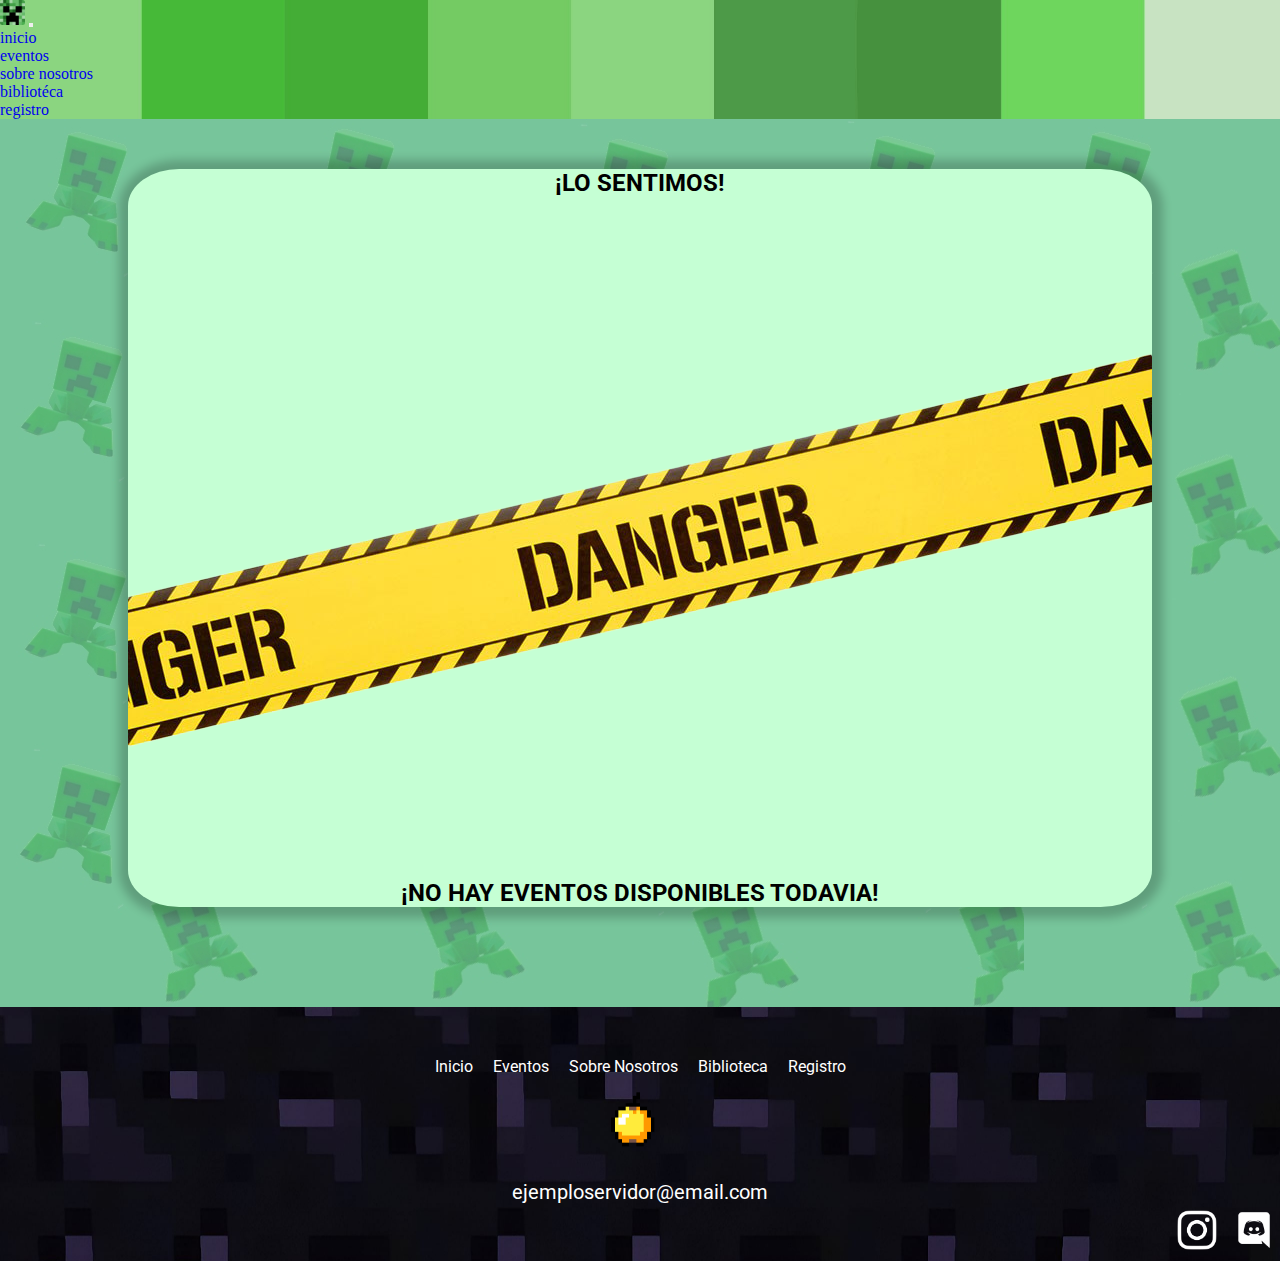
<file: pages/eventos.html>
<!DOCTYPE html>
<html lang="en">
<head>
    <meta charset="UTF-8">
    <meta http-equiv="X-UA-Compatible" content="IE=edge">
    <meta name="viewport" content="width=device-width, initial-scale=1.0">
    <title>Eventos | PreEntrega-villagra</title>
    <link rel="stylesheet" href="../css/style.css">

    <!-- BOOSTRAP -->

    <link href="https://cdn.jsdelivr.net/npm/bootstrap@5.3.0-alpha1/dist/css/bootstrap.min.css" rel="stylesheet" integrity="sha384-GLhlTQ8iRABdZLl6O3oVMWSktQOp6b7In1Zl3/Jr59b6EGGoI1aFkw7cmDA6j6gD" crossorigin="anonymous">

</head>
<body>

    <header id="header3">

        <nav class="navbar navbar-expand-lg bg-body-tertiary">
            <div class="container-fluid">
              <a class="navbar-brand" href="../index.html"><img src="../img/logo.png" class="logo" alt="logo creeper"></a>
              <button class="navbar-toggler" type="button" data-bs-toggle="collapse" data-bs-target="#navbarNavDropdown" aria-controls="navbarNavDropdown" aria-expanded="false" aria-label="Toggle navigation">
                <span class="navbar-toggler-icon"></span>
              </button>
              <div class="collapse navbar-collapse" id="navbarNavDropdown">
                <ul class="navbar-nav">
                  <li class="nav-item">
                    <a class="nav-link active" aria-current="page" href="../index.html">inicio</a>
                  </li>
                  <li class="nav-item">
                    <a class="nav-link" href="../pages/eventos.html">eventos</a>
                  </li>
                  <li class="nav-item">
                    <a class="nav-link" href="../pages/sobre-nosotros.html">sobre nosotros</a>
                  </li>
                  <li class="nav-item">
                    <a class="nav-link" href="../pages/biblioteca.html">bibliotéca</a>
                  </li>
                  <li class="nav-item">
                    <a class="nav-link" href="../pages/registro.html">registro</a>
                  </li>
                </ul>
              </div>
            </div>
          </nav>

    </header>

    <main>

      <section class="box">

        <div class="event text">
          <h2>¡lo sentimos!</h2>

          <img src="../img/pngwing(1).com.png" alt="cintas de seguridad" class="event-img">

          <h2>¡no hay eventos disponibles todavia!</h2>
        </div>

      </section>

    </main>

    <footer>

      <div class="footer-div">

        <nav class="footer-nav">
          <ul class="footer-nav-ul text">
            <li><a href="../index.html">Inicio</a></li>
            <li><a href="../pages/eventos.html">Eventos</a></li>
            <li><a href="../pages/sobre-nosotros.html">Sobre Nosotros</a></li>
            <li><a href="../pages/biblioteca.html">Biblioteca</a></li>
            <li><a href="../pages/registro.html">Registro</a></li>
          </ul>
        </nav>
  
        <div class="footer-up">
          <a href="#header3"><img src="../img/pngwing.com.png" alt="manzana dorada"></a>
        </div>

        <div class="text color">
          <p>ejemploservidor@email.com</p>
        </div>

      </div>

      <div class="footer-link">
        <a href="https://www.instagram.com"><img src="../img/pngwing(2).com.png" alt="logo de instagram"></a>
        <a href="https://discord.com"><img src="../img/pngwing(3).com.png" alt="logo de discord"></a>
      </div>

    </footer>

    <!-- SCRIPT -->

    <script src="https://cdn.jsdelivr.net/npm/bootstrap@5.3.0-alpha1/dist/js/bootstrap.bundle.min.js" integrity="sha384-w76AqPfDkMBDXo30jS1Sgez6pr3x5MlQ1ZAGC+nuZB+EYdgRZgiwxhTBTkF7CXvN" crossorigin="anonymous"></script>
    
</body>
</html>
</file>
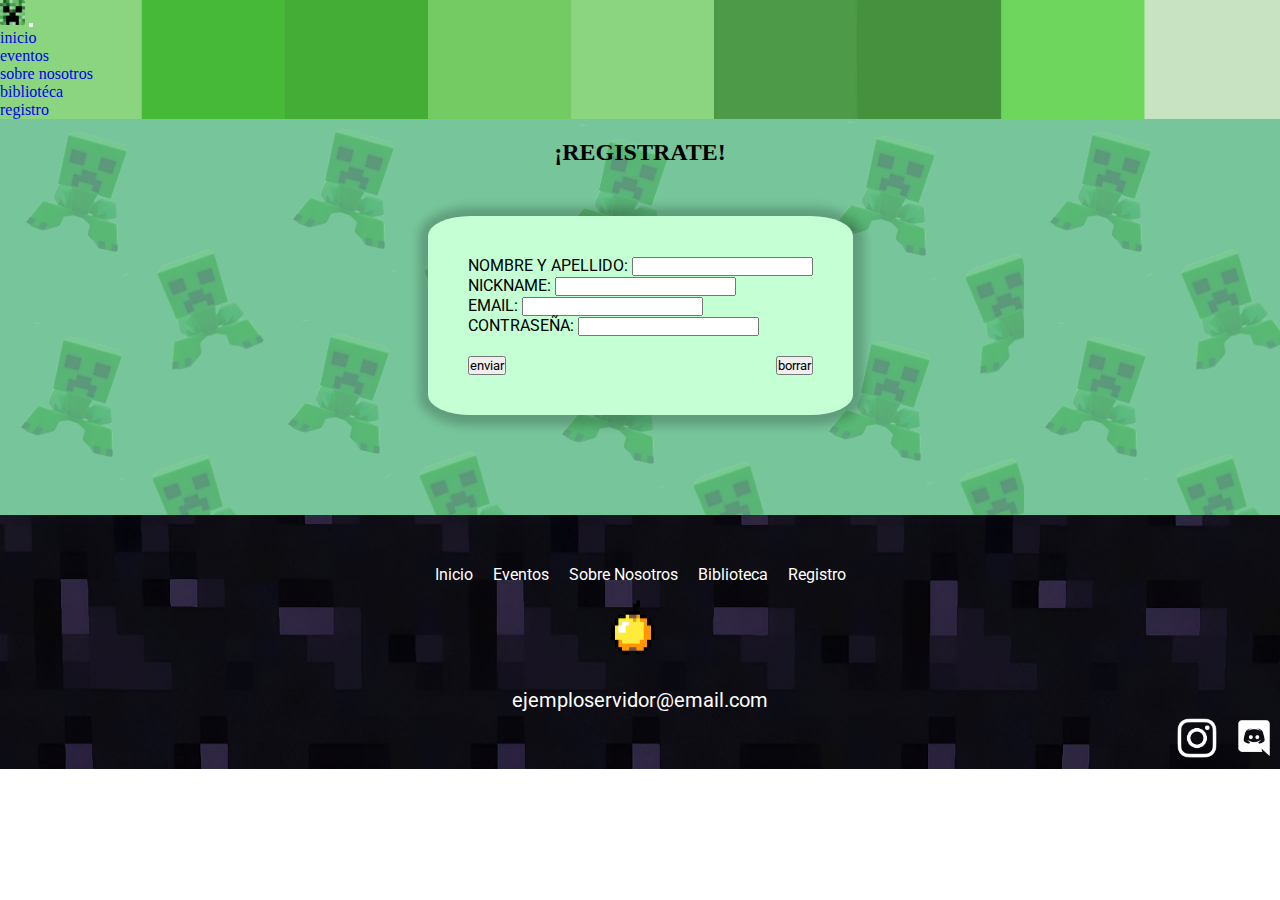
<file: pages/registro.html>
<!DOCTYPE html>
<html lang="en">
<head>
    <meta charset="UTF-8">
    <meta http-equiv="X-UA-Compatible" content="IE=edge">
    <meta name="viewport" content="width=device-width, initial-scale=1.0">
    <title>Registro | PreEntrega-villagra</title>
    <link rel="stylesheet" href="../css/style.css">

    <!-- BOOSTRAP -->

    <link href="https://cdn.jsdelivr.net/npm/bootstrap@5.3.0-alpha1/dist/css/bootstrap.min.css" rel="stylesheet" integrity="sha384-GLhlTQ8iRABdZLl6O3oVMWSktQOp6b7In1Zl3/Jr59b6EGGoI1aFkw7cmDA6j6gD" crossorigin="anonymous">

</head>
<body>
    
    <header id="header2">

        <nav class="navbar navbar-expand-lg bg-body-tertiary">
            <div class="container-fluid">
              <a class="navbar-brand" href="../index.html"><img src="../img/logo.png" class="logo" alt="logo creeper"></a>
              <button class="navbar-toggler" type="button" data-bs-toggle="collapse" data-bs-target="#navbarNavDropdown" aria-controls="navbarNavDropdown" aria-expanded="false" aria-label="Toggle navigation">
                <span class="navbar-toggler-icon"></span>
              </button>
              <div class="collapse navbar-collapse" id="navbarNavDropdown">
                <ul class="navbar-nav">
                  <li class="nav-item">
                    <a class="nav-link active" aria-current="page" href="../index.html">inicio</a>
                  </li>
                  <li class="nav-item">
                    <a class="nav-link" href="../pages/eventos.html">eventos</a>
                  </li>
                  <li class="nav-item">
                    <a class="nav-link" href="../pages/sobre-nosotros.html">sobre nosotros</a>
                  </li>
                  <li class="nav-item">
                    <a class="nav-link" href="../pages/biblioteca.html">bibliotéca</a>
                  </li>
                  <li class="nav-item">
                    <a class="nav-link" href="../pages/registro.html">registro</a>
                  </li>
                </ul>
              </div>
            </div>
          </nav>

    </header>

    <main>

        <div class="title">
            <h2>¡registrate!</h2>
        </div>

        <section class="box">

            <div class="register-box">
                <form action="">

                    <div>
                        <label for="name" class="col-6 text">nombre y apellido:</label>
                        <input type="text" class="name col-12" required>
                    </div>

                    <div>
                        <label for="nikname" class="col-6 text">nickname:</label>
                        <input type="text" class="nickname col-12">
                    </div>

                    <div>
                        <label for="email" class="col-5 text">email:</label>
                        <input type="text" class="email col-12" required>
                    </div>

                    <div>
                        <label for="password" class="col-6 text">contraseña:</label>
                        <input type="text" class="password col-12" required>
                    </div>

                    <div class="button-container">
                        <button type="submit" class="text">enviar</button>
                        <button type="reset" class="text">borrar</button>
                    </div>

                </form>
            </div>

        </section>

    </main>

    <footer>

      <div class="footer-div">

        <nav class="footer-nav">
          <ul class="footer-nav-ul text">
            <li><a href="../index.html">Inicio</a></li>
            <li><a href="../pages/eventos.html">Eventos</a></li>
            <li><a href="../pages/sobre-nosotros.html">Sobre Nosotros</a></li>
            <li><a href="../pages/biblioteca.html">Biblioteca</a></li>
            <li><a href="../pages/registro.html">Registro</a></li>
          </ul>
        </nav>
  
        <div class="footer-up">
          <a href="#header2"><img src="../img/pngwing.com.png" alt="manzana dorada"></a>
        </div>

        <div class="text color">
          <p>ejemploservidor@email.com</p>
        </div>

      </div>

      <div class="footer-link">
        <a href="https://www.instagram.com"><img src="../img/pngwing(2).com.png" alt="logo de instagram"></a>
        <a href="https://discord.com"><img src="../img/pngwing(3).com.png" alt="logo de discord"></a>
      </div>

    </footer>


    <!-- SCRIPT -->

    <script src="https://cdn.jsdelivr.net/npm/bootstrap@5.3.0-alpha1/dist/js/bootstrap.bundle.min.js" integrity="sha384-w76AqPfDkMBDXo30jS1Sgez6pr3x5MlQ1ZAGC+nuZB+EYdgRZgiwxhTBTkF7CXvN" crossorigin="anonymous"></script>

</body>
</html>
</file>
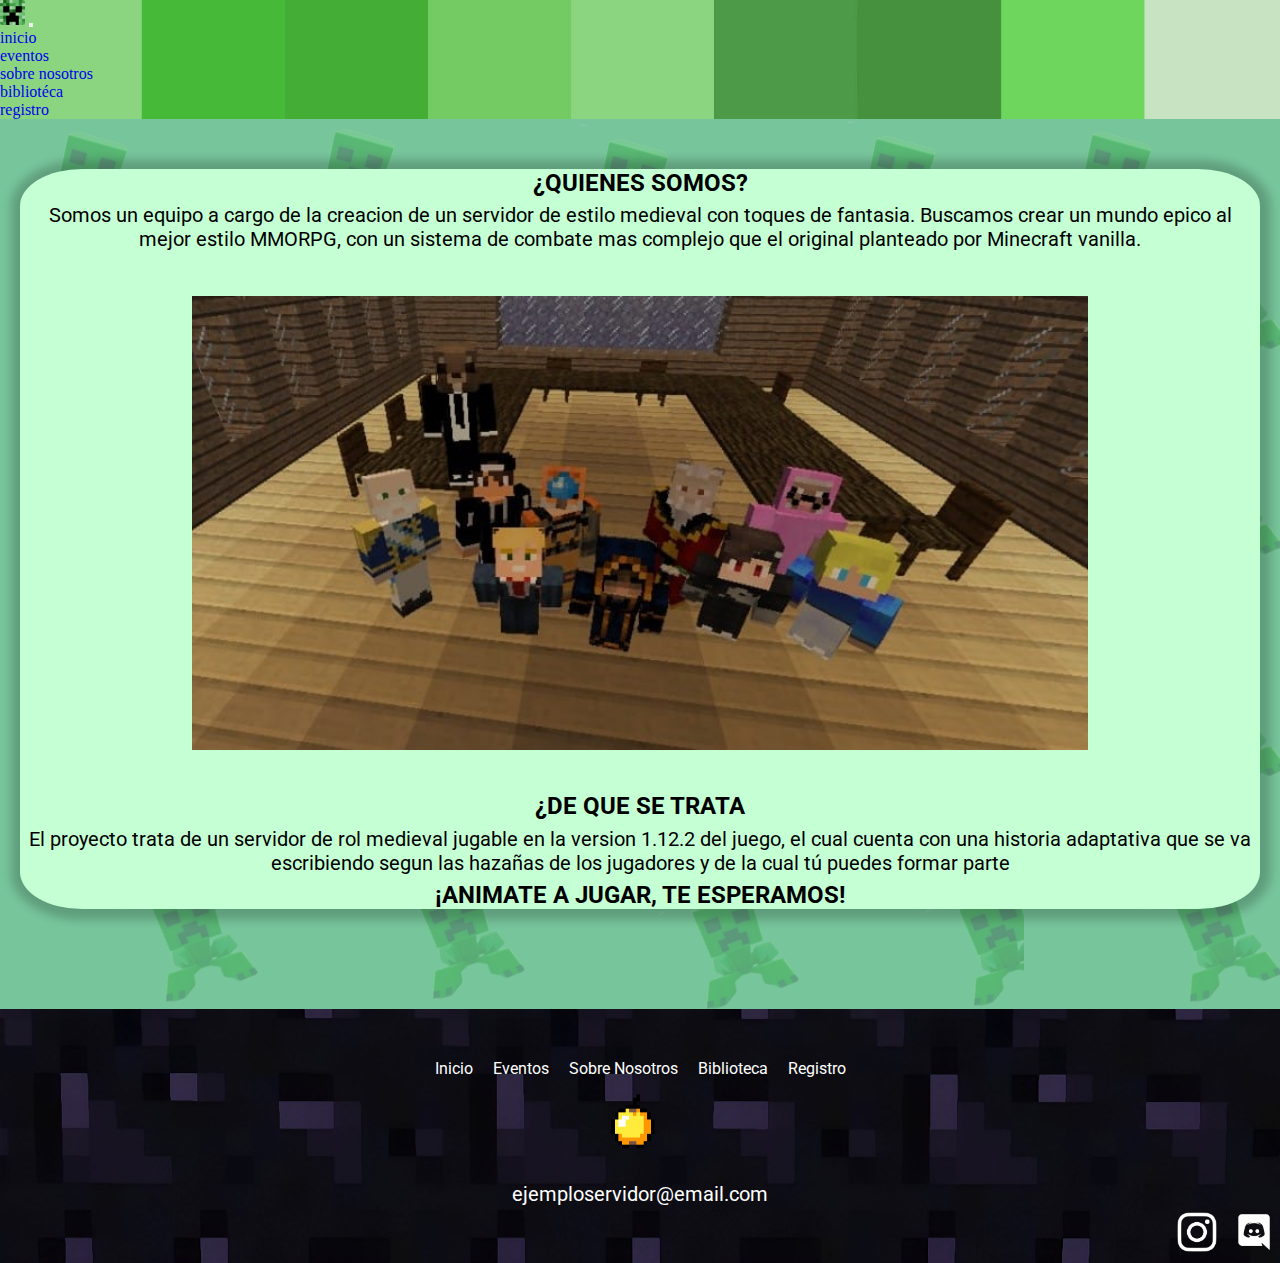
<file: pages/sobre-nosotros.html>
<!DOCTYPE html>
<html lang="en">
<head>
    <meta charset="UTF-8">
    <meta http-equiv="X-UA-Compatible" content="IE=edge">
    <meta name="viewport" content="width=device-width, initial-scale=1.0">
    <title>SobreNosotros | PreEntrega-villagra</title>
    <link rel="stylesheet" href="../css/style.css">

    <!-- BOOSTRAP -->

    <link href="https://cdn.jsdelivr.net/npm/bootstrap@5.3.0-alpha1/dist/css/bootstrap.min.css" rel="stylesheet" integrity="sha384-GLhlTQ8iRABdZLl6O3oVMWSktQOp6b7In1Zl3/Jr59b6EGGoI1aFkw7cmDA6j6gD" crossorigin="anonymous">

</head>
<body>

    <header id="header4">

        <nav class="navbar navbar-expand-lg bg-body-tertiary">
          <div class="container-fluid">
            <a class="navbar-brand" href="../index.html"><img src="../img/logo.png" class="logo" alt="logo creeper"></a>
            <button class="navbar-toggler" type="button" data-bs-toggle="collapse" data-bs-target="#navbarNavDropdown" aria-controls="navbarNavDropdown" aria-expanded="false" aria-label="Toggle navigation">
              <span class="navbar-toggler-icon"></span>
            </button>
            <div class="collapse navbar-collapse" id="navbarNavDropdown">
              <ul class="navbar-nav">
                <li class="nav-item">
                  <a class="nav-link active" aria-current="page" href="../index.html">inicio</a>
                </li>
                <li class="nav-item">
                  <a class="nav-link" href="../pages/eventos.html">eventos</a>
                </li>
                <li class="nav-item">
                  <a class="nav-link" href="../pages/sobre-nosotros.html">sobre nosotros</a>
                </li>
                <li class="nav-item">
                  <a class="nav-link" href="../pages/biblioteca.html">bibliotéca</a>
                </li>
                <li class="nav-item">
                  <a class="nav-link" href="../pages/registro.html">registro</a>
                </li>
              </ul>
            </div>
          </div>
        </nav>

    </header>

    <main>

      <section class="box">

        <div class="sn text">
          <h2>¿quienes somos?</h2>
          <p>Somos un equipo a cargo de la creacion de un servidor de estilo medieval con toques de fantasia. Buscamos crear un mundo epico al mejor estilo MMORPG, con un sistema de combate mas complejo que el original planteado por Minecraft vanilla.</p>

          <img src="../img/mi-equipo-minecraft.jpg" alt="equipo de creadores">

          <h2>¿de que se trata</h2>

          <p>El proyecto trata de un servidor de rol medieval jugable en la version 1.12.2 del juego, el cual cuenta con una historia adaptativa que se va escribiendo segun las hazañas de los jugadores y de la cual tú puedes formar parte</p>

          <h2>¡animate a jugar, te esperamos!</h2>

        </div>

      </section>

    </main>

    <footer>

      <div class="footer-div">

        <nav class="footer-nav">
          <ul class="footer-nav-ul text">
            <li><a href="../index.html">Inicio</a></li>
            <li><a href="../pages/eventos.html">Eventos</a></li>
            <li><a href="../pages/sobre-nosotros.html">Sobre Nosotros</a></li>
            <li><a href="../pages/biblioteca.html">Biblioteca</a></li>
            <li><a href="../pages/registro.html">Registro</a></li>
          </ul>
        </nav>
  
        <div class="footer-up">
          <a href="#header4"><img src="../img/pngwing.com.png" alt="manzana dorada"></a>
        </div>

        <div class="text color">
          <p>ejemploservidor@email.com</p>
        </div>

      </div>

      <div class="footer-link">
        <a href="https://www.instagram.com"><img src="../img/pngwing(2).com.png" alt="logo de instagram"></a>
        <a href="https://discord.com"><img src="../img/pngwing(3).com.png" alt="logo de discord"></a>
      </div>

    </footer>

    <!-- SCRIPT -->

    <script src="https://cdn.jsdelivr.net/npm/bootstrap@5.3.0-alpha1/dist/js/bootstrap.bundle.min.js" integrity="sha384-w76AqPfDkMBDXo30jS1Sgez6pr3x5MlQ1ZAGC+nuZB+EYdgRZgiwxhTBTkF7CXvN" crossorigin="anonymous"></script>
    
</body>
</html>
</file>
<file: css/style.css>
/* GENERAL */

@import url('https://fonts.googleapis.com/css2?family=Roboto&display=swap');

*{
    padding: 0;
    margin: 0;
    list-style: none;
}

li a {
    text-decoration: none;
}

.text {
    font-family: 'Roboto', sans-serif;
}

.color {
    color: white;
}

h2 {
    text-transform: uppercase;
    text-align: center;
}

p {
    font-size: 20px;
}

/* HEADER */

.navbar {
    background-image: url(../img/creeper-minecraft.jpg);
    background-size: cover;
    background-repeat: repeat;
}

.logo {
    width: 25px;
    border-radius: 10%;
}

/* MAIN */

main {
    background-image: url(../img/fondo-creeper.jpg);
}

.box {
    display: flex;
    justify-content: center;
    padding-top: 50px;
    padding-bottom: 100px;
}

/* --index-- */

.grid-container {
    display: grid;
    grid-template-rows: auto 250px auto 250px auto 250px;
}

.div-grass {
    background-image: url(../img/dirt-minecraft.jpg);
    background-repeat: no-repeat;
    background-size: cover;
}

.div-stone {
    background-image: url(../img/stone-minecraft.jpg);
    background-repeat: no-repeat;
    background-size: cover;
}

.div-nether {
    background-image: url(../img/netherack-minecraft.jpg);
    background-repeat: no-repeat;
    background-size: cover;
}

.flex-container {
    padding: 20px;
    text-align: justify;
    text-align: center;
    display: flex;
    align-items: center;
    height: 250px;
}

/* --biblioteca-- */

.library-main {
    background-image: url(https://i.pinimg.com/originals/be/97/7a/be977af618e7d4fede2cbd7ccc8975dc.jpg);
    background-size: cover;
}

.library-img {
    display: flex;
    justify-content: center;
    padding: 20px;
}

.library-img img {
    width: 70vw;
}

.library-flex-container {
    display: flex;
    flex-direction: column;
    background-image: url(https://mundotrucos.com/wp-content/uploads/2020/10/featured-minecraft-how-to-make-a-bookshelf.jpg);
}

.book-flex-container {
    display: flex;
    flex-direction: column;
    align-items: center;
}

.book {
    width: 80vw;
    border-radius: 5%;
    background-image: url(https://i.pinimg.com/564x/9b/69/18/9b691890dbff4ff5bc10b57003ad0d9b.jpg);
    background-repeat: no-repeat;
    background-size: cover;
    text-align: center;
    margin: 20px;
    box-shadow: 0px 0px 10px 10px rgba(0, 0, 0, 0.479);
}

.book img {
    width: 70vw;
    padding-top: 10px;
    border-radius: 3%;
}

.accordion {
    padding: 10px;
}

.accordion-ul {
    padding: 0;
}

.library-history {
    padding: 10px;
    text-align: justify;
    text-align: center;
}

/* --sobre-nosotros-- */

.sn {
    background-color: rgb(197, 255, 212);
    box-shadow: 1px 1px 10px 10px rgba(0, 0, 0, 0.20);
    text-align: center;
    margin-left: 20px;
    margin-right: 20px;
    border-radius: 5%;
}

.sn img {
    width: 70vw;
    margin: 3vw;
}

.sn p {
    margin: 0.5vw;
}

/* --eventos-- */

.event {
    height: auto;
    width: auto;
    background-color: rgb(197, 255, 212);
    text-align: center;
    border-radius: 5%;
    box-shadow: 1px 1px 10px 10px rgba(0, 0, 0, 0.20);
}

.event-img {
    width: 80vw;
}

/* --registro-- */

.register-box {
    background-color: rgb(197, 255, 212);
    border-radius: 10%;
    box-shadow: 1px 1px 10px 10px rgba(0, 0, 0, 0.20);
}

form {
    padding: 40px;
    text-transform: uppercase;
}

.button-container {
    display: flex;
    justify-content: space-between;
    margin-top: 20px;
}

.title {
    padding-top: 20px;
}

/* FOOTER */

footer {
    background-image: url(../img/obsidian-minecraft.jpg);
    background-repeat: no-repeat;
    background-size: cover;
    height: auto;
}

footer img {
    width: 90px;
    height: 90px;
}

.footer-div {
    padding-top: 40px;
    display: flex;
    flex-direction: column;
    align-items: center;
    justify-content: center;
    text-align: center;
}

.footer-nav ul {
    padding: 0;
    display: flex;
    flex-direction: column;
}

.footer-nav li a {
    color: white;
}

.footer-link {
    text-align: end;
}

.footer-link img {
    width: 40px;
    height: auto;
    margin: 0.5vw;
}

/* MEDIA INDEX */

@media screen and (max-width: 320px) {

    .grid-container {
        display: grid;
        grid-template-rows: auto 300px auto 300px auto 300px;
    }

    .flex-container {
        height: 300px;
    }
}

@media screen and (max-width: 767px) {
    .display-none {
        display: none;
    }
}

@media screen and (min-width: 768px) {

    .grid-container{
        display: grid;
        grid-template-rows: auto 500px auto 500px auto 500px;
    }

    .flex-container{
        height: 500px;
    }

    .text-container {
        margin-right: 5px;
    }

    .display-none img {
        border-radius: 5%;
        width: 45vw;
    }

}

/* MEDIA BIBLOTECA */

@media screen and (max-width: 479px) {
    .library-img{
        padding: 0;
    }
}

@media screen and (min-width: 480px) {
    
    .book-flex-container {
        flex-direction: row;
        justify-content: space-around;
        align-items: none;
    }

    .book {
        width: 40vw;
    }

    .book img {
        width: 35vw;
    }

    .library-history {
        padding: 25px;
    }

    /* --FOOTER-- */

    .footer-nav ul {
        flex-direction: row;
    }

    .footer-nav li {
        margin: 10px;
    }
}

@media screen and (min-width: 1024px) {

    .library-flex-container {
        flex-direction: row;
        justify-content: space-around;
    }

    .book {
        width: 24vw;
        margin: 0;
        margin-top: 20px;
        margin-bottom: 20px;
    }

    .book img {
        width: 22vw;
    }
}
</file>
